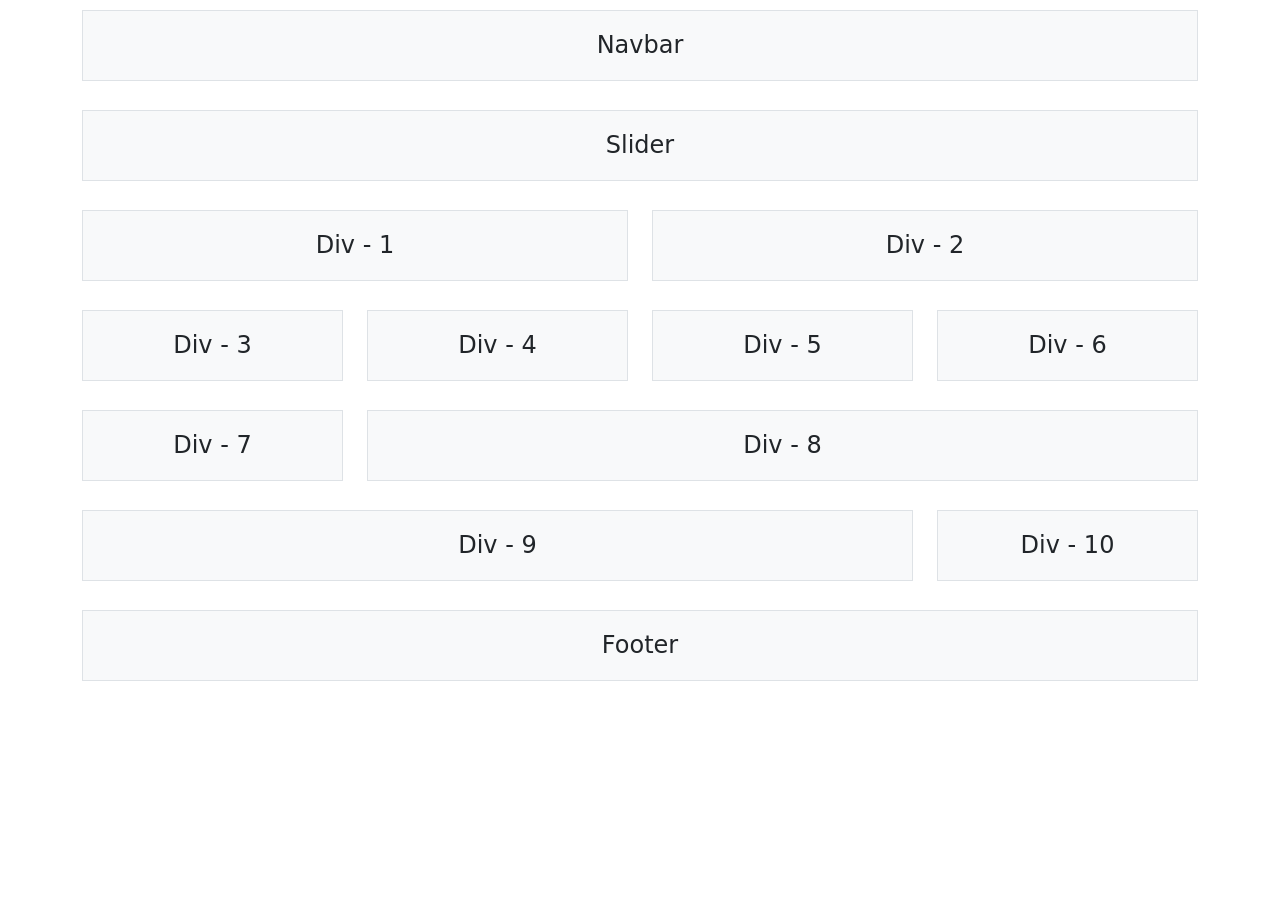
<file: bootstrap_Aug5/index.html>
<!DOCTYPE html>
<html lang="en">
<head>
    <meta charset="UTF-8">
    <meta name="viewport" content="width=device-width, initial-scale=1.0">
    <title>Document</title>
    <link href="https://cdn.jsdelivr.net/npm/bootstrap@5.3.8/dist/css/bootstrap.min.css" rel="stylesheet" integrity="sha384-sRIl4kxILFvY47J16cr9ZwB07vP4J8+LH7qKQnuqkuIAvNWLzeN8tE5YBujZqJLB" crossorigin="anonymous">
    <script src="https://cdn.jsdelivr.net/npm/bootstrap@5.3.8/dist/js/bootstrap.bundle.min.js" integrity="sha384-FKyoEForCGlyvwx9Hj09JcYn3nv7wiPVlz7YYwJrWVcXK/BmnVDxM+D2scQbITxI" crossorigin="anonymous"></script>
    <style>
        h1 {
            text-align: center;
            background-color: #f8f9fa;
            padding: 20px;
            border: 1px solid #dee2e6;
            margin: 10px 0;
            font-size: 24px;
        }
        .row{
            height: 100px;
        }
    </style>

</head>
<body>
    <div class="container">
        <div class="row">
            <div class="col-12"><h1>Navbar</h1></div>
        </div>
        <div class="row">
            <div class="col-12"><h1>Slider</h1></div>
        </div>
        <div class="row">
            <div class="col-6 "><h1>Div - 1 </h1></div>
            <div class="col-6 "><h1>Div - 2 </h1></div>
        </div>
        <div class="row">
            <div class="col-sm-3"><h1>Div - 3</h1></div>
            <div class="col-sm-3"><h1>Div - 4</h1></div>
            <div class="col-sm-3"><h1>Div - 5</h1></div>
            <div class="col-sm-3"><h1>Div - 6</h1></div>
        </div>
        <div class="row">
            <div class="col-lg-3 col-md-6"><h1>Div - 7 </h1></div>
            <div class="col-lg-9 col-md-6"><h1>Div - 8</h1></div>
        </div>
        <div class="row">
            <div class="col-9"><h1>Div - 9</h1></div>
            <div class="col-3"><h1>Div - 10</h1></div>
        </div>
        <div class="row">
            <div class="col-12">
                <h1>Footer</h1>
            </div>
        </div>
    </div>
</body>
</html>
</file>
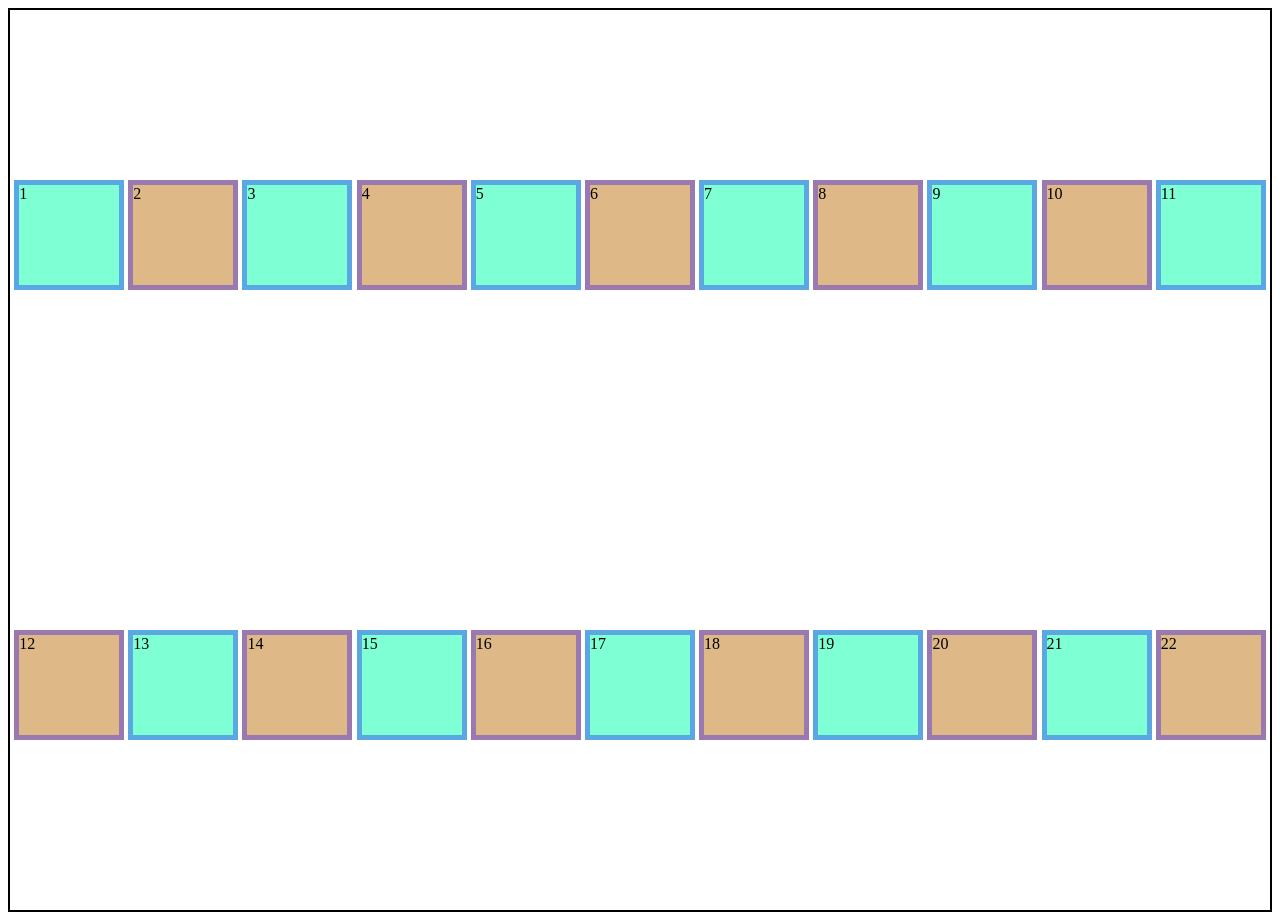
<file: flex_Jul28/index.html>
<!DOCTYPE html>
<html lang="en">
<head>
    <meta charset="UTF-8">
    <meta name="viewport" content="width=device-width, initial-scale=1.0">
    <title>Document</title>
    <style>
        /* body{
            margin: 0;
            padding: 0;
        } */
        .main{
            height: 100vh;
            border: 2px solid black;
            display: flex;
            flex-wrap: wrap;
            flex-direction: row;
            justify-content: space-evenly;
            align-items: center;
            /* align-content: flex-start; */
            /* row-gap: 20px;
            column-gap: 30px; */
            /* gap: 30px; */
        }
        .flex-item{
            border: 5px solid rgba(25, 0, 255, 0.347);
            height: 100px;
            width: 100px;
        }
        .odd{
            background-color: aquamarine;
        }
        .even{
            background-color: burlywood;
        }
    </style>
</head>
<body>
    <div class="main">
        <div class="flex-item odd">1</div>
        <div class="flex-item even">2</div>
        <div class="flex-item odd">3</div>
        <div class="flex-item even">4</div>
        <div class="flex-item odd">5</div>
        <div class="flex-item even">6</div>
        <div class="flex-item odd">7</div>
        <div class="flex-item even">8</div>
        <div class="flex-item odd">9</div>
        <div class="flex-item even">10</div>
        <div class="flex-item odd">11</div>
        <div class="flex-item even">12</div>
        <div class="flex-item odd">13</div>
        <div class="flex-item even">14</div>
        <div class="flex-item odd">15</div>
        <div class="flex-item even">16</div>
        <div class="flex-item odd">17</div>
        <div class="flex-item even">18</div>
        <div class="flex-item odd">19</div>
        <div class="flex-item even">20</div>
        <div class="flex-item odd">21</div>
        <div class="flex-item even">22</div>
    </div>
</body>
</html>
</file>
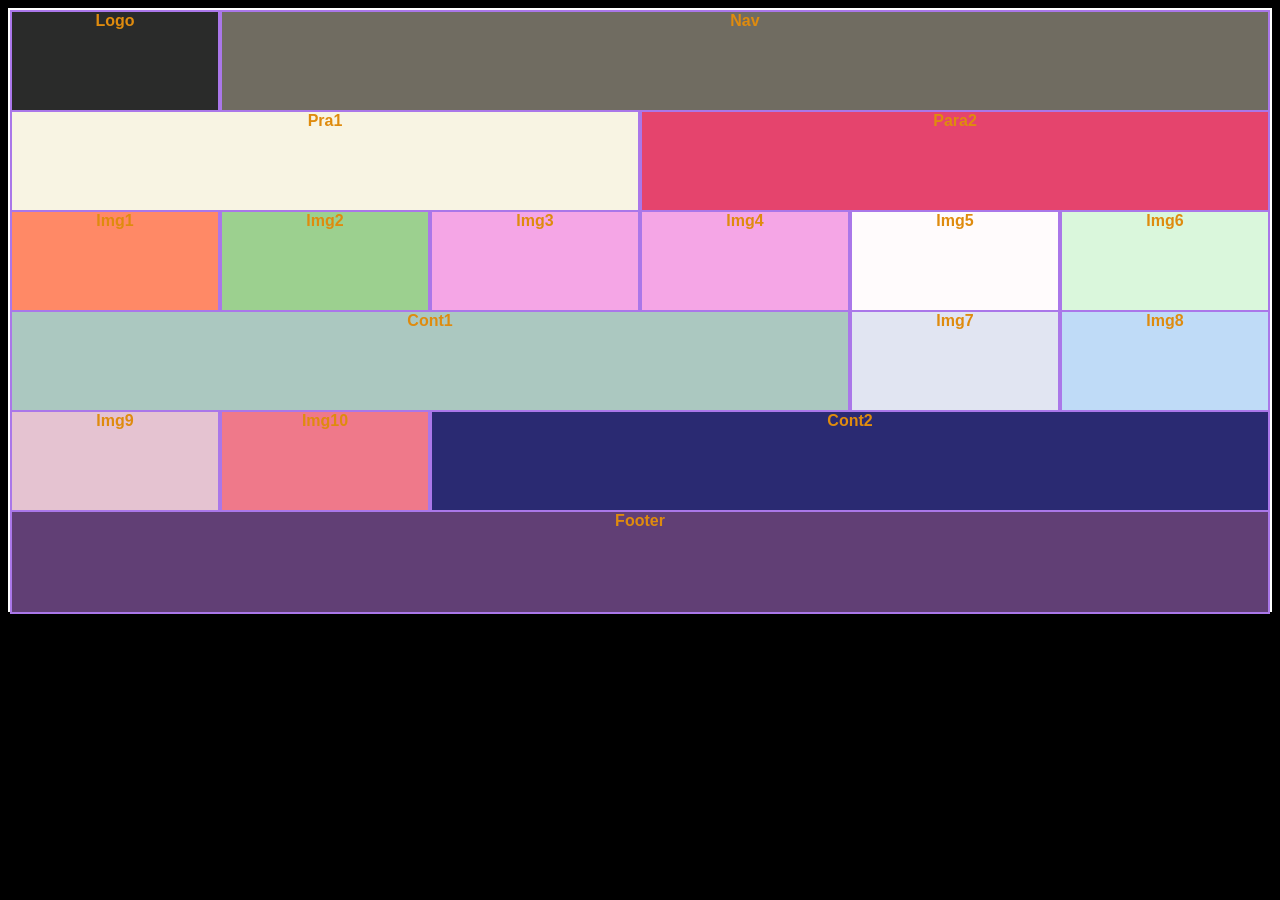
<file: grid_jul29/index.html>
<!DOCTYPE html>
<html lang="en">
<head>
    <meta charset="UTF-8">
    <meta name="viewport" content="width=device-width, initial-scale=1.0">
    <title>Grid</title>
    <style>
        body{
            background-color: black;
        }
        .main{
            border: 2px solid white;
            display: grid;
            grid-template-columns: repeat(6, 1fr);
            grid-template-rows: repeat(6, 100px);
            grid-template-areas: "logo nav nav nav nav nav"
                                    "p1 p1 p1 p2 p2 p2"
                                    "img1 img2 img3 img4 img5 img6"
                                    "cont1 cont1 cont1 cont1 img7 img8"
                                    "img9 img10 cont2 cont2 cont2 cont2"
                                    "footer footer footer footer footer footer";
        }
        .logo{
            grid-area: logo;
            background-color: #2A2B2A;
        }
        .nav{
            grid-area: nav;
            background-color: #706C61;
        }
        .p1{
            grid-area: p1;
            background-color: #F8F4E3;
        }
        .p2{
            grid-area: p2;
            background-color: #E5446D;
        }
        .img1{
            grid-area: img1;
            background-color: #FF8966;
        }
        .img2{
            grid-area: img2;
            background-color: #9CD08F;
        }
        .img3{
            grid-area: img3;
            background-color: #F5A6E6;
        }
        .img4{
            grid-area: img4;
            background-color: #F5A6E6;
        }
        .img5{
            grid-area: img5;
            background-color: #FFFBFC;
        }
        .img6{
            grid-area: img6;
            background-color: #DAF7DC;
        }
        .cont1{
            grid-area: cont1;
            background-color: #ABC8C0;
        }
        .img7{
            grid-area: img7;
            background-color: #E1E5F2;
        }
        .img8{
            grid-area: img8;
            background-color: #BFDBF7;
        }
        .img9{
            grid-area: img9;
            background-color: #E5C3D1;
        }
        .img10{
            grid-area: img10;
            background-color: #EF798A;
        }
        .cont2{
            grid-area: cont2;
            background-color: #2A2A72;
        }
        .footer{
            grid-area: footer;
            background-color: #613F75;
        }
        .grid_item{
            border: 2px solid rgb(170, 119, 233);
            height: 100px;
            color: rgb(223, 139, 14);
            text-align: center;
            font-weight: 700;
            text-transform: capitalize;
            font-family: 'Trebuchet MS', 'Lucida Sans Unicode', 'Lucida Grande', 'Lucida Sans', Arial, sans-serif;
        }
    </style>
</head>
<body>
    <div class="main">
        <div class="grid_item logo">logo</div>
        <div class="grid_item nav">nav</div>
        <div class="grid_item p1">pra1</div>
        <div class="grid_item p2">para2</div>
        <div class="grid_item img1">img1</div>
        <div class="grid_item img2">img2</div>
        <div class="grid_item img3">img3</div>
        <div class="grid_item img4">img4</div>
        <div class="grid_item img5">img5</div>
        <div class="grid_item img6">img6</div>
        <div class="grid_item cont1">cont1</div>
        <div class="grid_item img7">img7</div>
        <div class="grid_item img8">img8</div>
        <div class="grid_item img9">img9</div>
        <div class="grid_item img10">img10</div>
        <div class="grid_item cont2">cont2</div>
        <div class="grid_item footer">footer</div>
    </div>
</body>
</html>
</file>
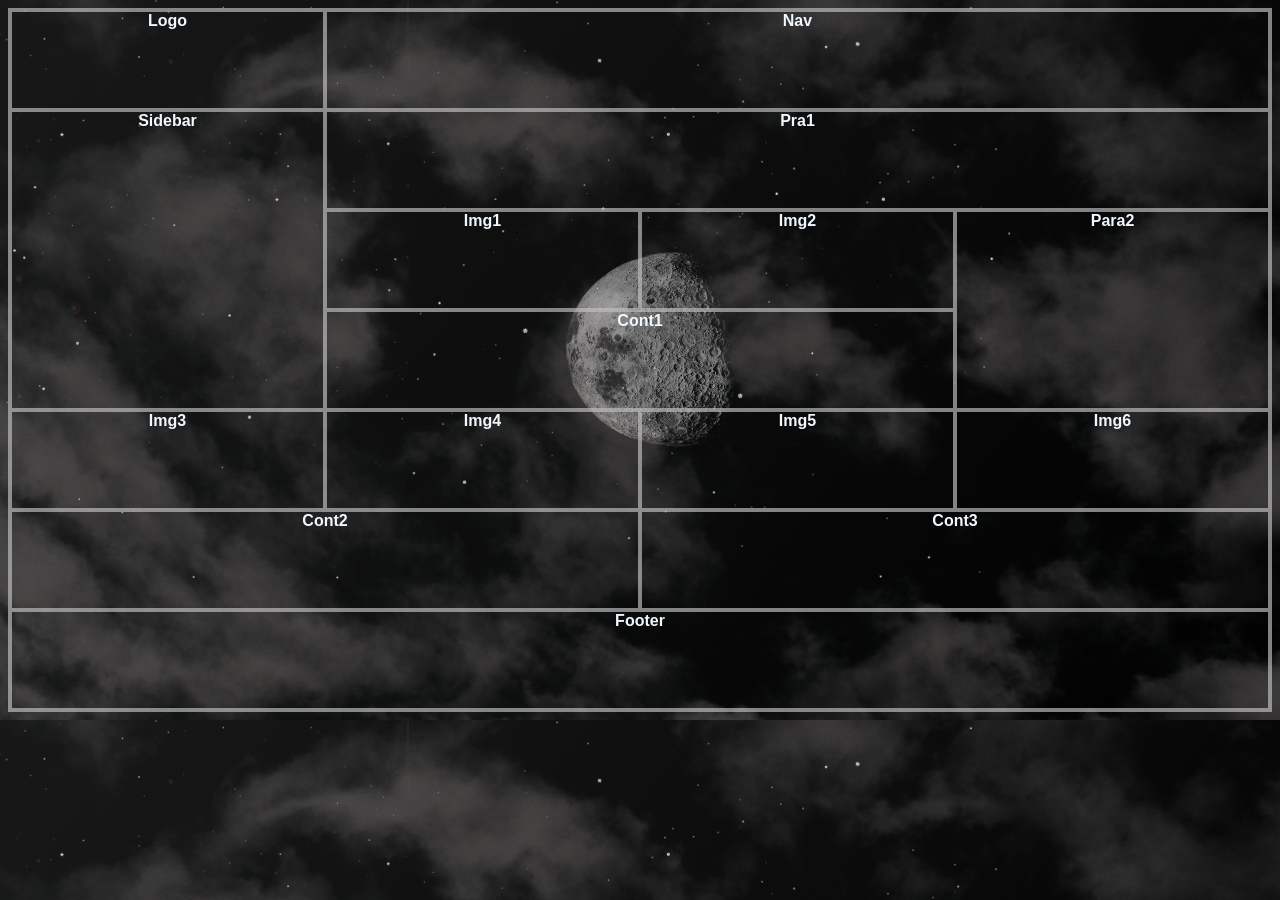
<file: grid_jul30/index.html>
<!DOCTYPE html>
<html lang="en">
<head>
    <meta charset="UTF-8">
    <meta name="viewport" content="width=device-width, initial-scale=1.0">
    <title>Grid</title>
    <style>
        body{
            background-color: black;
            background-image: url('../images/Moon.png');
            background-size: cover;
        }
        .main{
            border: 2px solid rgba(192, 191, 192, 0.674);
            display: grid;
            grid-template-columns: repeat(4, 1fr);
            grid-template-rows: repeat(7, 100px);
            grid-template-areas: "logo nav nav nav"
                                    "sbar  p1 p1 p1"
                                    "sbar img1 img2 p2"
                                    "sbar cont1 cont1 p2"
                                    "img3 img4 img5 img6"
                                    "cont2 cont2 cont3 cont3"
                                    "footer footer footer footer";
        }
        .logo{
            grid-area: logo;
        }
        .nav{
            grid-area: nav;
        }
        .sbar{
            grid-area: sbar;
        }
        .p1{
            grid-area: p1;
        }
        .p2{
            grid-area: p2;
        }
        .img1{
            grid-area: img1;
        }
        .img2{
            grid-area: img2;
        }
        .img3{
            grid-area: img3;
        }
        .img4{
            grid-area: img4;
        }
        .img5{
            grid-area: img5;
        }
        .img6{
            grid-area: img6;
        }
        .cont1{
            grid-area: cont1;
        }.cont2{
            grid-area: cont2;
        }.cont3{
            grid-area: cont3;
        }.footer{
            grid-area: footer;
        }
        .grid_item{
            border: 2px solid rgba(192, 191, 192, 0.674);
            /* height: 100px; */
            color: aliceblue;
            text-align: center;
            font-weight: 700;
            text-transform: capitalize;
            font-family: 'Trebuchet MS', 'Lucida Sans Unicode', 'Lucida Grande', 'Lucida Sans', Arial, sans-serif;
        }
    </style>
</head>
<body>
    <div class="main">
        <div class="grid_item logo">logo</div>
        <div class="grid_item nav">nav</div>
        <div class="grid_item sbar">sidebar</div>
        <div class="grid_item p1">pra1</div>
        <div class="grid_item img1">img1</div>
        <div class="grid_item img2">img2</div>
        <div class="grid_item cont1">cont1</div>
        <div class="grid_item p2">para2</div>
        <div class="grid_item img3">img3</div>
        <div class="grid_item img4">img4</div>
        <div class="grid_item img5">img5</div>
        <div class="grid_item img6">img6</div>
        <div class="grid_item cont2">cont2</div>
        <div class="grid_item cont3">cont3</div>
        <div class="grid_item footer">footer</div>
    </div>
</body>
</html>
</file>
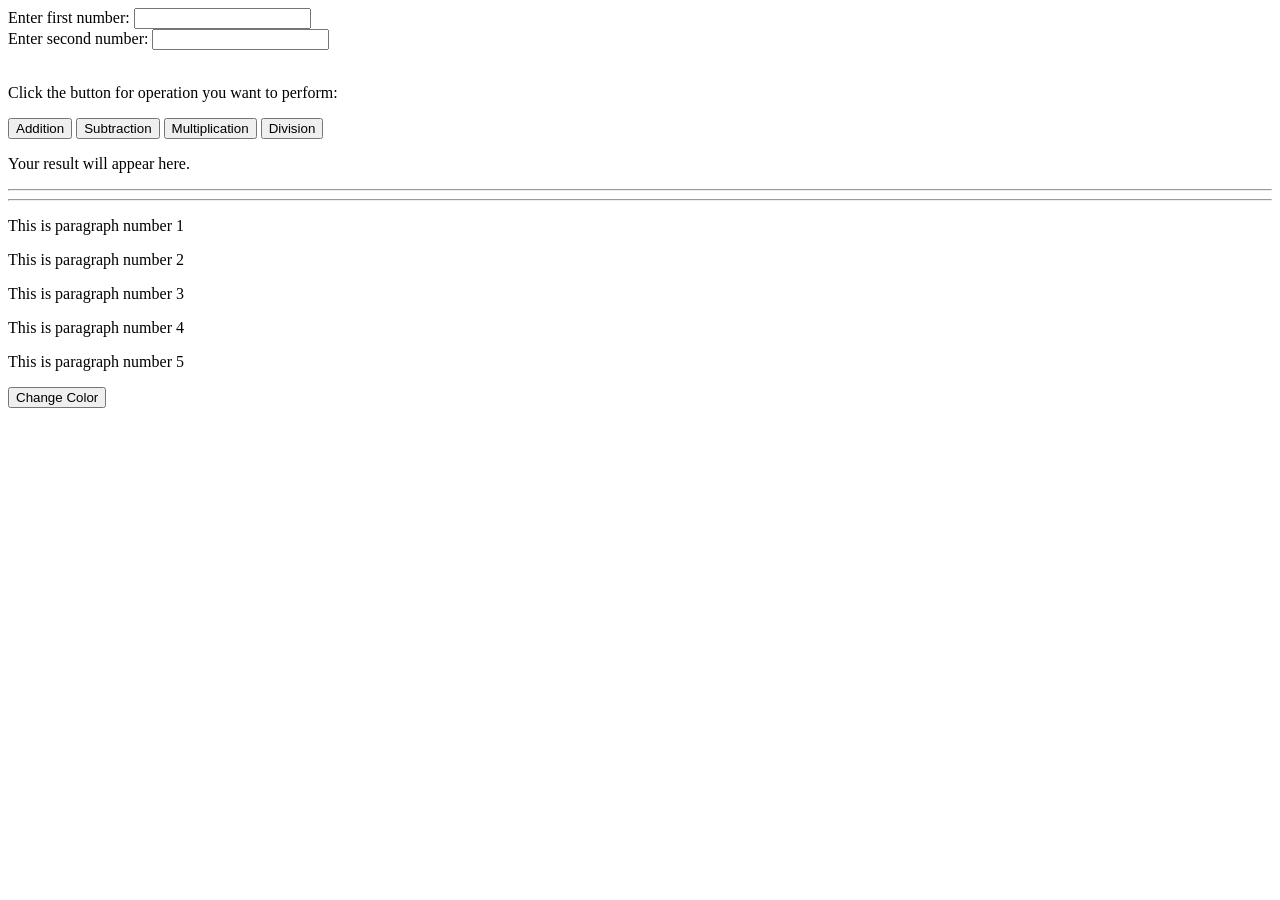
<file: js_aug18/index.html>
<!DOCTYPE html>
<html lang="en">
<head>
    <meta charset="UTF-8">
    <meta name="viewport" content="width=device-width, initial-scale=1.0">
    <title>Form</title>
    <script src="script.js"></script>
</head>
<body>
    <form action="">
        <label for="num1">Enter first number: </label>
        <input type="text" id="num1" name="num1" required><br>

        <label for="num2">Enter second number: </label>
        <input type="text" id="num2" name="num2" required><br><br>

        <p>Click the button for operation you want to perform:</p>
        <button type="button" onclick="addition()">Addition</button>
        <button type="button" onclick="subtraction()">Subtraction</button>
        <button type="button" onclick="multiplication()">Multiplication</button>
        <button type="button" onclick="division()">Division</button>

        <p id="result">Your result will appear here.</p>
        <hr><hr>
        <div class="container">
            <p>This is paragraph number 1</p>
            <p>This is paragraph number 2</p>
            <p onmouseenter="highlight()" onmouseleave="unhighlight()">This is paragraph number 3</p>
            <p>This is paragraph number 4</p>
            <p>This is paragraph number 5</p>
            <button type="button" onclick="changeColor()">Change Color</button>
        </div>
    </form>    
</body>
</html>
</file>
